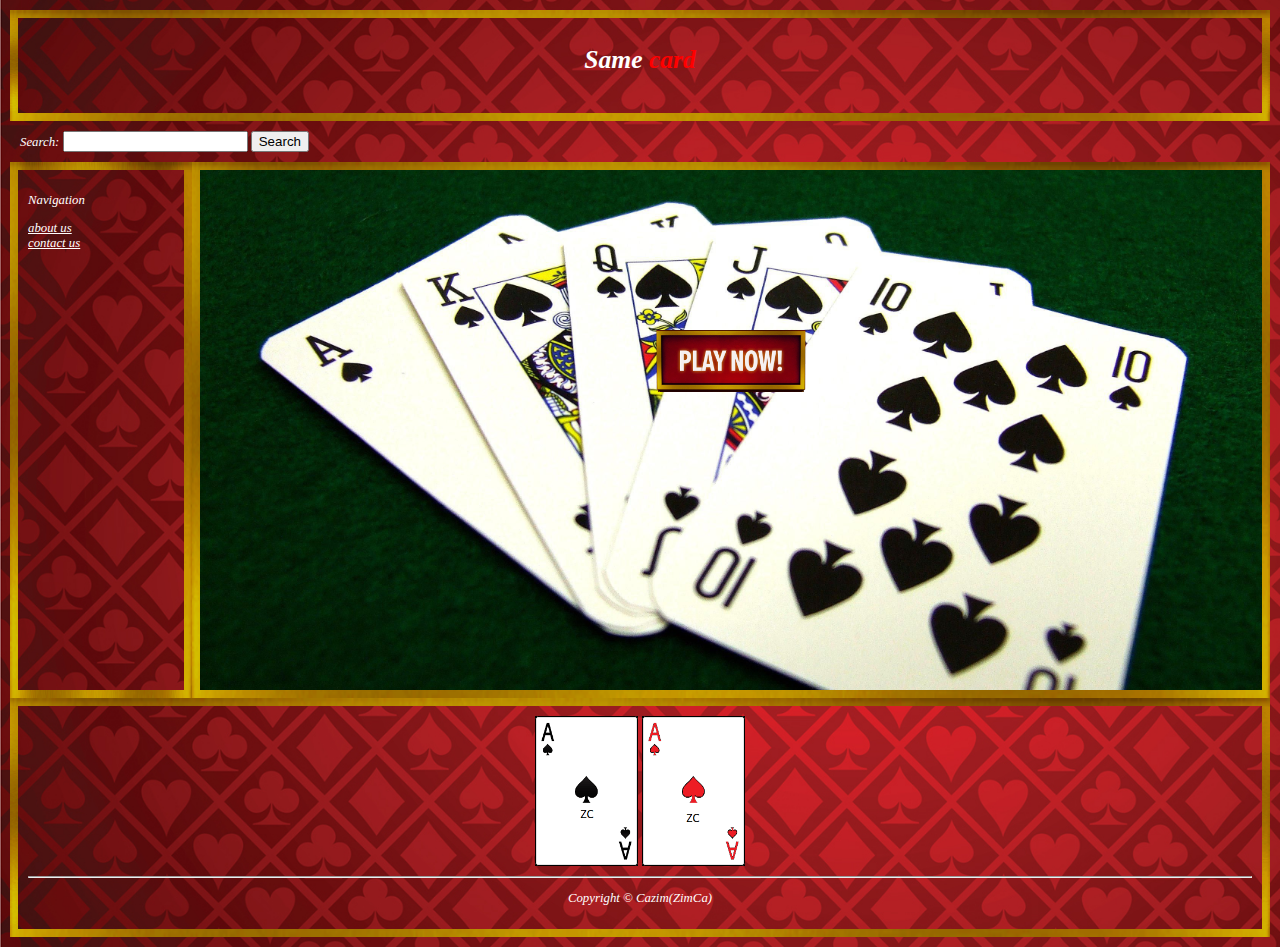
<file: index.html>
<!DOCTYPE html>
<html>
    <head>
        <title>Same card 2d game</title>
        <meta charset="utf-8">
        <meta name="viewport" content="width=device-width, initial-scale=1.0">
        <link rel="stylesheet" type="text/css" href="files/cssfiles/style.css">
    </head>

    <body>
        <header class="header">
            <h1>Same <span style="color:red">card</span></h1>
        </header>

        <div id="search">
            <label>Search:</label>
            <input type="text" name="search">
            <input type="submit" value="Search">
        </div>

        <aside class="aside">
            <p>Navigation</p>
            <a href="about-us.html">about us</a> <br>
            <a href="contact-us.html">contact us</a>
        </aside>

        <div id="main">
            <a id="play" href="index.html">
                <img style="width:150px;" src="files/images/play.png" alt="Play">
            </a>
        </div>


        <footer>
            <img id="blackcard" src="files/images/blackcard.png" alt="blackcard">
            <img id="redcard" src="files/images/redcard.png" alt="blackcard">
            <hr>
            <p> Copyright &copy; Cazim(ZimCa) </p>
        </footer>

    </body>

</html>
</file>
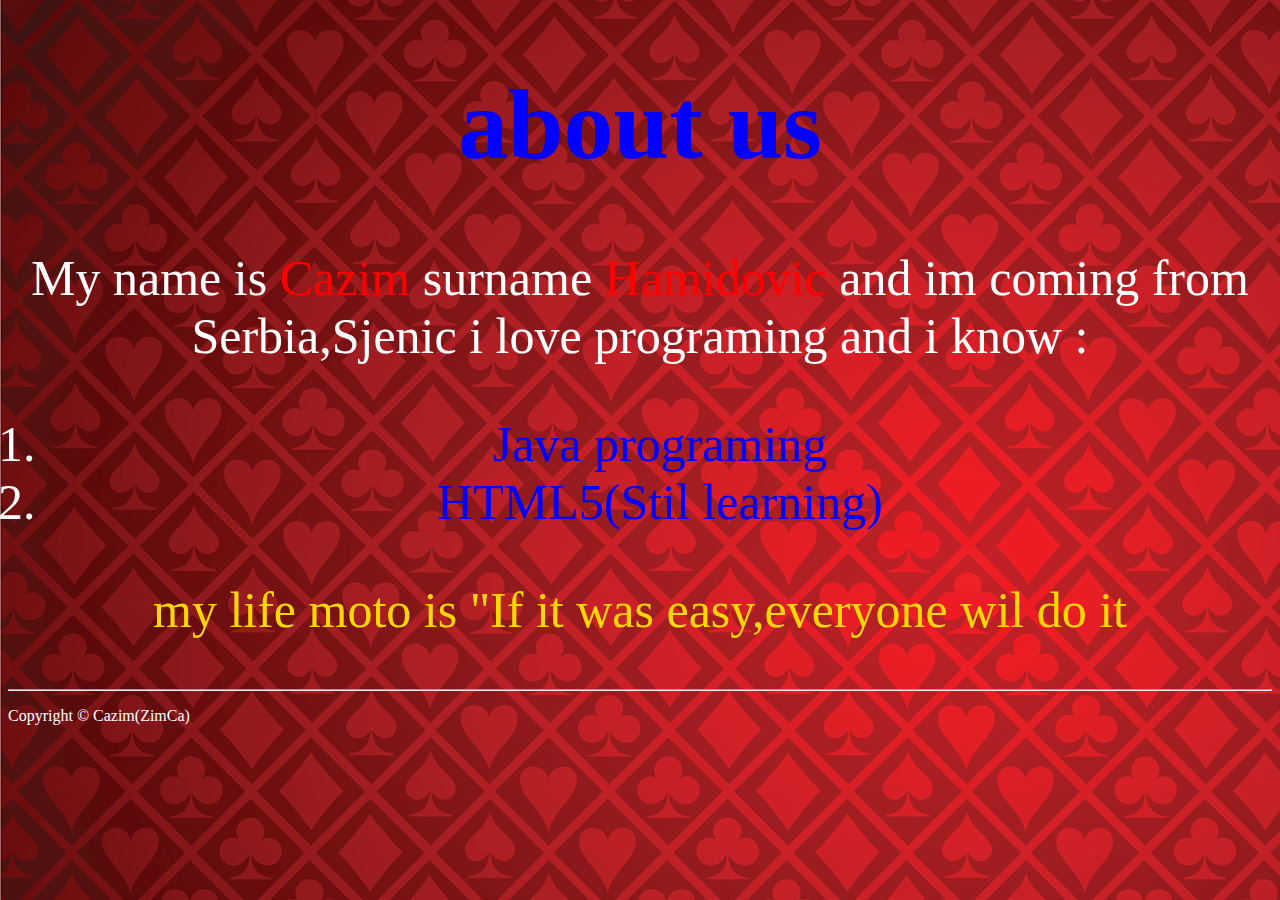
<file: about-us.html>
<!DOCTYPE html>
<html>
    <head>
        <title>Sam card - about us</title>
        <meta charset="UTF-8">
        <meta name="viewport" content="width=device-width, initial-scale=1.0">
        <style>

            body {
                background-image: url("files/images/background.jpg");
                color:white;
            }

            #main {
                bottom: 50%;
                font-size: 50px;
                text-align: center;
            }


            footer {
                bottom:100%;
            }
        </style>
    </head>
    <body>
        <div id="main">
            <h1><span style="color:blue">about us</span></h1>
            <p> My name is <span style="color:red">Cazim</span> surname <span style="color:red">Hamidovic</span> and im coming from Serbia,Sjenic i love programing and i know :</p>

            <ol>
                <li><span style="color:blue;">Java programing</span></li>
                <li><span style="color:blue;">HTML5(Stil learning)</span></li>
            </ol>

            <p style="color:gold">my life moto is "If it was easy,everyone wil do it</p> 
        </div>

        <footer>
            <hr>
            <p> Copyright &copy; Cazim(ZimCa) </p>
        </footer>
    </body>
</html>
</file>
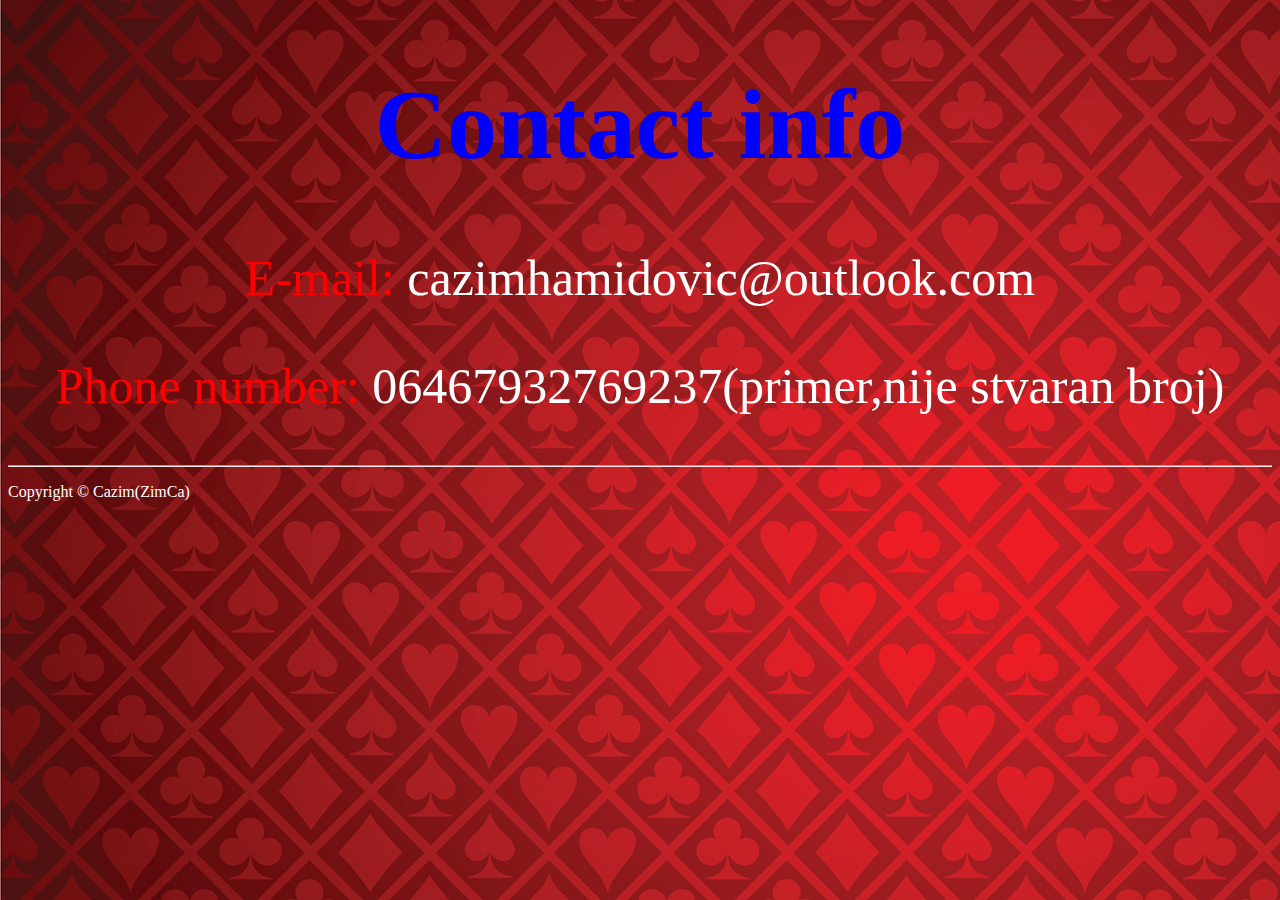
<file: contact-us.html>
<!DOCTYPE html>

<html>
    <head>
        <title>Same card - contact us</title>
        <meta charset="UTF-8">
        <meta name="viewport" content="width=device-width, initial-scale=1.0">
        <style>

            body {
                background-image: url("files/images/background.jpg");
                color:white;
            }

            #main {
                bottom: 50%;
                font-size: 50px;
                text-align: center;
            }


            footer {
                bottom:100%;
            }
        </style>
    </head>
    <body>
        <div id="main">
            <h1><span style="color:blue">Contact info</span></h1>
            <p><span style="color:red">E-mail: </span> cazimhamidovic@outlook.com</p> 
            <p><span style="color:red">Phone number: </span> 06467932769237(primer,nije stvaran broj)</p> 
        </div>

        <footer>
            <hr>
            <p> Copyright &copy; Cazim(ZimCa) </p>
        </footer>
    </body>
</html>
</file>
<file: files/cssfiles/style.css>
@media all and (max-width: 450px) {
    body{
        font-size: 20%;
        overflow-x: hidden;
    }
}

body{
    font-family:cursive;
    font-style:italic;
    font-size: 80%;
    display:flex;
    flex-wrap: wrap;
    margin:0;
    padding: 10px;
    color:white;
    background-image: url("../images/background.jpg");
    background-size:cover;
}

#search{
    flex-basis: 100%;
    padding: 10px;
}

header{
    flex-basis: 100%;
    height:75px;
    padding: 10px;
    border-style:solid;
    border-width: 8px;
    border-image:url("../images/border.png") 1%;
    border-color:dimgrey;
}


footer {
    flex-basis: 100%;
    text-align: center;
    padding: 10px;
    border-style:solid;
    border-width: 8px;
    border-image:url("../images/border.png") 1%;
    border-color:dimgrey;
}

.aside{
    flex-basis: auto;
    flex-grow: 1;
    padding: 10px;
    border-style:solid;
    border-width: 8px;
    border-image:url("../images/border.png") 1%;
    border-color:dimgrey;
}
.header > h1:hover{
    transition: all 4s;
    transform:rotate3d(1,0,0,360deg);
    transform-style:preserve-3d;
    color:red;
}


#main{
    color:white;
    flex-basis: auto;
    flex-grow: 10;
    height: 500px;
    padding: 10px;
    text-align: center;
    border-style:solid;
    border-width: 8px;
    border-image:url("../images/border.png") 1%;
    border-color:dimgrey;
    background-image: url("../images/desk.jpg");
    background-position: center;
    background-size: cover;
}

.header > h1 {
    text-align: center;
}

#blackcard:hover {
    transform-style: preserve-3d;
    transform:rotateZ(360deg);
}

#redcard:hover {
    transform-style: preserve-3d;
    transform:rotateZ(360deg);
}

#blackcard {
    transition: all 2s;
    height:150px;
}

#redcard {
    transition: all 2s;
    height:150px;
}

a:hover {
    color:red;
}


a:visited {
    color:yellow;
}

a {
    color:white;
}

#play > img:hover {
    transform:scale(2,2);
}

#play > img{
    position:relative;
    bottom:-150px;
    transition: 2s;
}
</file>
